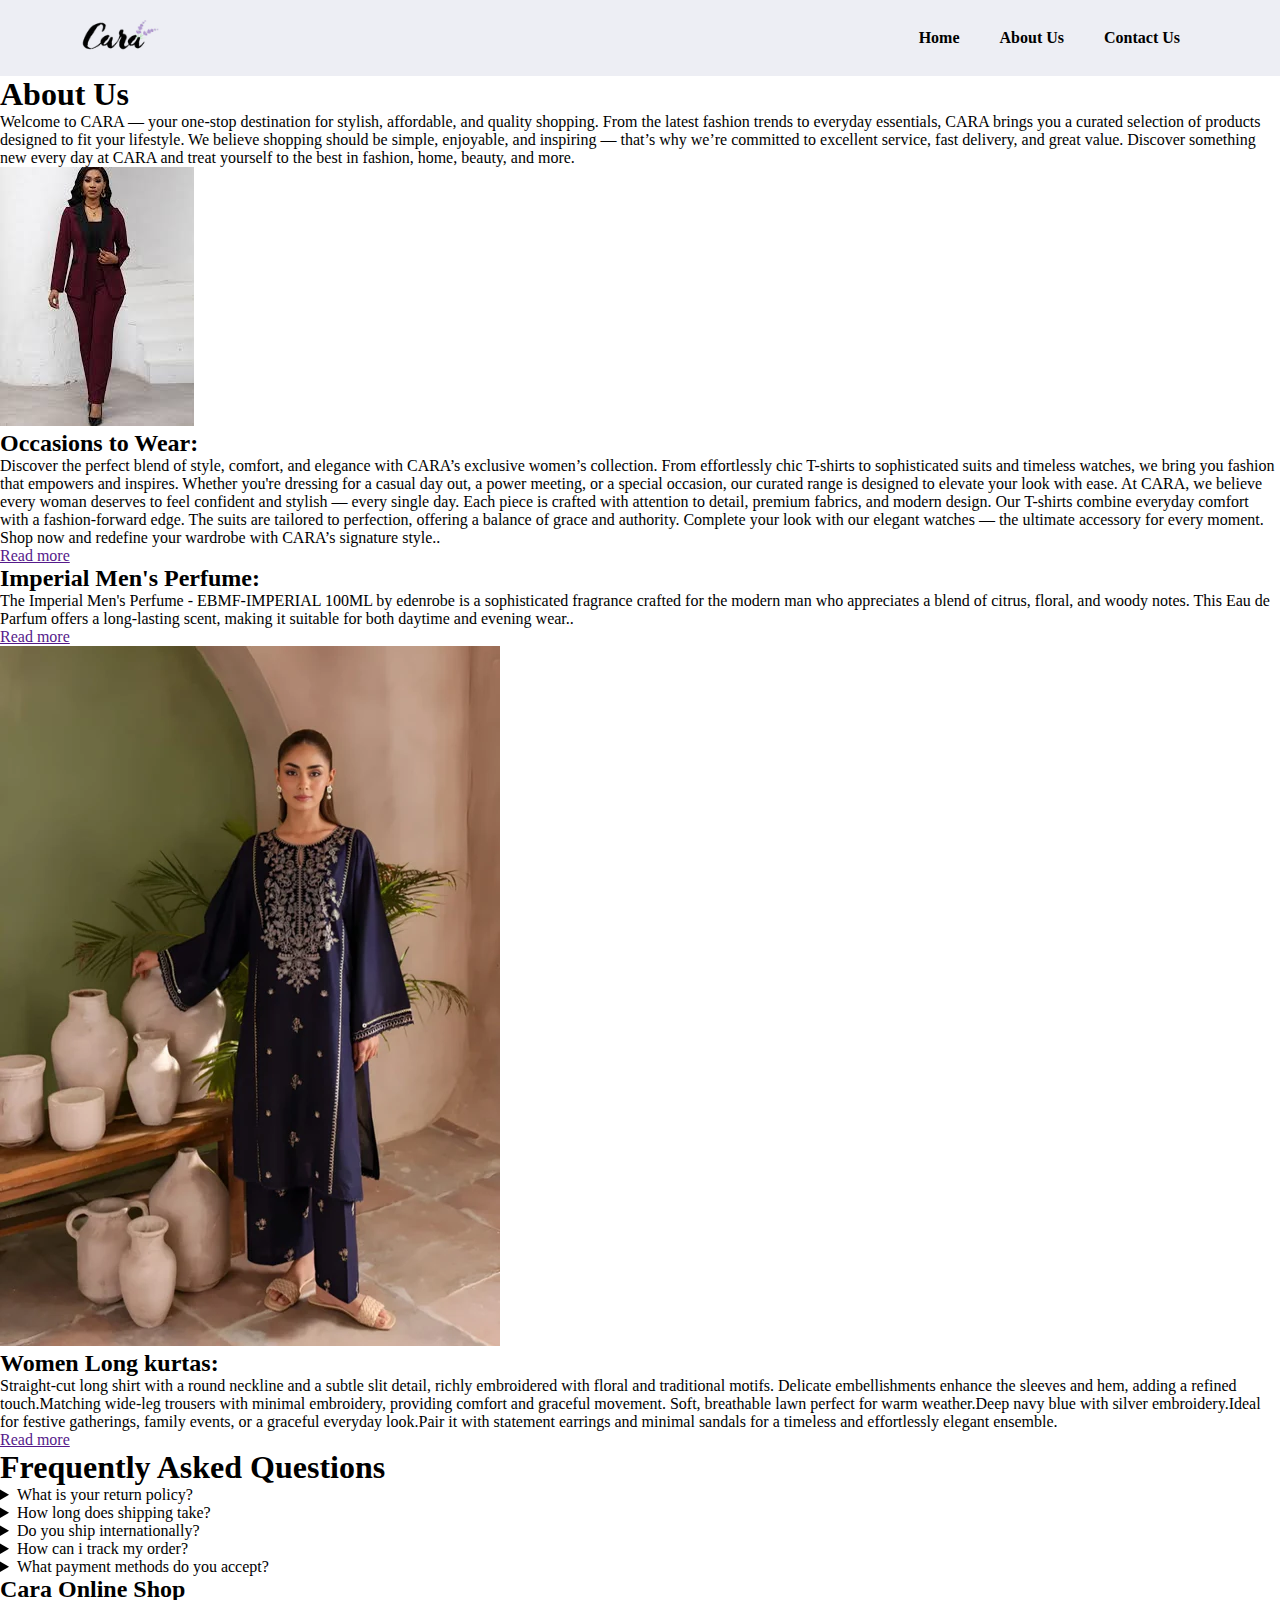
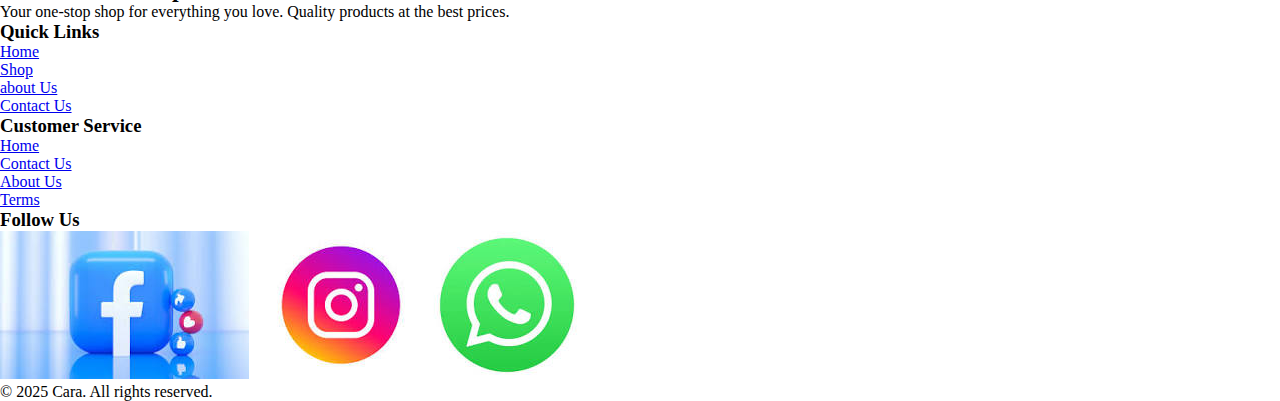
<file: aboutus.html>
<!DOCTYPE html>
<html lang="en">
<head>
    <meta charset="UTF-8">
    <meta name="viewport" content="width=device-width, initial-scale=1.0">
    <title>About us</title>
       <link rel="stylesheet" href="https://cdnjs.cloudflare.com/ajax/libs/font-awesome/6.4.2/css/all.min.css"
        integrity="sha512-z3gLpd7yknf1YoNbCzqRKc4qyor8gaKU1qmn+CShxbuBusANI9QpRohGBreCFkKxLhei6S9CQXFEbbKuqLg0DA=="
        crossorigin="anonymous" referrerpolicy="no-referrer" />
    <link rel="stylesheet" href="style.css">
</head>
<body>
      <header id="head" class="head">
       <a class="logo" href="#"><img src="Images/logo (1).png" alt="Logo"></a>
        <nav>
            <ul id="navbar" class="navbar">
                <li> <a class="active" href="index.html">Home</a></li>
                <li> <a href="aboutus.html" target="_blank">About Us</a></li>
                <li> <a href="contactus.html" target="_blank">Contact Us</a></li>
               
            </ul>
        </nav>
    </header>
    <div class="heading">
        <h1>About Us</h1>
        <p>Welcome to CARA — your one-stop destination for stylish, affordable, and quality shopping. From the latest fashion trends to everyday essentials, CARA brings you a curated selection of products designed to fit your lifestyle. We believe shopping should be simple, enjoyable, and inspiring — that’s why we’re committed to excellent service, fast delivery, and great value. Discover something new every day at CARA and treat yourself to the best in fashion, home, beauty, and more.</p>
    </div>
    <div class="container">
        <section class="about">
            <div class="about-image">
             <img src="Images/ABOUT1.jpeg" alt="NOT  FOUND">   
            </div>
            <div class="about-content">
             <h2>Occasions to Wear:</h2>
             <p>Discover the perfect blend of style, comfort, and elegance with CARA’s exclusive women’s collection. From effortlessly chic T-shirts to sophisticated suits and timeless watches, we bring you fashion that empowers and inspires. Whether you're dressing for a casual day out, a power meeting, or a special occasion, our curated range is designed to elevate your look with ease. At CARA, we believe every woman deserves to feel confident and stylish — every single day.

Each piece is crafted with attention to detail, premium fabrics, and modern design. Our T-shirts combine everyday comfort with a fashion-forward edge. The suits are tailored to perfection, offering a balance of grace and authority. Complete your look with our elegant watches — the ultimate accessory for every moment. Shop now and redefine your wardrobe with CARA’s signature style..</p> 
             <a href="" class="read-more">Read more</a> 
            </div>
        </section>
    </div>
    <div class="container">
        <section class="hero">
            <div class="hero-content">
             <h2>Imperial Men's Perfume:</h2>
             <p>The Imperial Men's Perfume - EBMF-IMPERIAL 100ML by edenrobe is a sophisticated fragrance crafted
                for the modern man who appreciates a blend of citrus, floral, and woody notes. This Eau de Parfum 
                offers a long-lasting scent, making it suitable for both daytime and evening wear..</p> 
             <a href="" class="read-more">Read more</a> 
            </div>
                <div class="hero-image">
                    <!-- <img src="picture/Imperial Perfume.jpg" alt="Perfume">    -->
                </div>
        </section>
    </div>
    <!-- <div class="heading">
        <p>Elevate your elegance with this Haya Lawn Embroidered 2-Piece Dress, designed to blend classic charm 
        with modern sophistication. Crafted from premium-quality lawn fabric, this set features a rich navy 
        blue base adorned with intricate silver embroidery that runs gracefully across the neckline and bodice.</p>
    </div> -->
    <div class="container">
        <section class="women-about">
            <div class="women-image">
             <img src="Images/Long Embroidered cotton Kurta.jpg" alt="Women Long kurtas">   
            </div>
            <div class="women-content">
             <h2>Women Long kurtas:</h2>
             <p>Straight-cut long shirt with a round neckline and a subtle slit detail, richly embroidered with 
             floral and traditional motifs. Delicate embellishments enhance the sleeves and hem, adding a refined 
             touch.Matching wide-leg trousers with minimal embroidery, providing comfort and graceful movement.
             Soft, breathable lawn perfect for warm weather.Deep navy blue with silver embroidery.Ideal for 
             festive gatherings, family events, or a graceful everyday look.Pair it with statement earrings and 
             minimal sandals for a timeless and effortlessly elegant ensemble.</p> 
             <a href="" class="read-more">Read more</a> 
            </div>
        </section>
    </div>

    <!-- faqs -->
      <section>
        <div class="box">
            <h1>Frequently Asked Questions</h1>
            <div class="FAQs">
                <details>
                    <summary>What is your return policy?</summary>
                    <p>We offer a 30-day return policy.You can return items in unused condition with the original 
                     packaging.
                    </p>
                </details>
                <details>
                    <summary>How long does shipping take?</summary>
                    <p>Shipping usually takes 5-7 business days depending on your location and the shipping method
                    chosen. 
                    </p>
                </details>
                <details>
                    <summary>Do you ship internationally?</summary>
                    <p>Yes, we ship worldwide. International shipping fees and delivery times vary by country. 
                    </p>
                </details>
                <details>
                    <summary>How can i track my order?</summary>
                    <p>After you order ships, you will receive a tracking number by email that you can use to follow
                    your shipment.
                    </p>
                </details>
                <details>
                    <summary>What payment methods do you accept?</summary>
                    <p>We accept major credit/debit cards, PayPal, and Apple Pay for your convenience.
                    </p>
                </details>
        </div>
     </section>


    <!-- footer -->
  <footer class="footer">
  <div class="footer-container">
    <div class="footer-section about">
      <h2>Cara Online Shop</h2>
      <p>Your one-stop shop for everything you love. Quality products at the best prices.</p>
    </div>

    <div class="footer-section links">
      <h3>Quick Links</h3>
      <ul>
        <li><a href="index.html">Home</a></li>
        <li><a href="shop.html">Shop</a></li>
        <li><a href="aboutus.html">about Us</a></li>
        <li><a href="contactUs.html">Contact Us</a></li>
      </ul>
    </div>

    <div class="footer-section support">
      <h3>Customer Service</h3>
      <ul>
        <li><a href="index.html" target="_blank">Home</a></li>
        <li><a href="contactus.html" target="_blank">Contact Us</a></li>
        <li><a href="aboutus.html">About Us</a></li>
        <li><a href="#">Terms</a></li>
      </ul>
    </div>

    <div class="footer-section social">
      <h3>Follow Us</h3>
      <div class="social-icons">
        <a href="#"><img src="Images/facebook.jpeg" alt="Facebook" /></a>
        <a href="#"><img src="Images/instagram.jpeg" alt="Instagram" /></a>
        <a href="#"><img src="Images/whatsapp.jpeg" alt="Twitter" /></a>
        <!-- <a href="#"><img src="picture/Youtube.jpg" alt="Youtube" /></a>
        <a href="#"><img src="picture/Pinterest.jpg" alt="Pinterest" /></a>
        <a href="#"><img src="picture/Linkedin.jpg" alt="Linkedin" /></a> -->
      </div>
    </div>
  </div>
  <div class="footer-bottom">
    <p>&copy; 2025 Cara. All rights reserved.</p>
  </div>
</footer>
</body>
</html>
</file>
<file: style.css>
* {
    margin: 0px;
    padding: 0px;
}
body {
    width: 100%;
}
/* header */
#head {
    display: flex;
    align-items: center;
    justify-content: space-between;
    padding: 20px 80px;
    background-color: #edeef4;
    position: sticky;
    top: 0;
    bottom: 0;
}
.maincontainer{
    width: 100%;
}
/* website logo  */
.logo {
  
    width: 10%;
    height: auto;
}

.logo img {
    width: 100%;
    height: 100%;
    object-fit: cover;
}
.navbar {
    display: flex;
    text-decoration: none;
    align-items: center;
    justify-content: space-evenly;


}

/*  nav items */
.navbar li {
    padding: 0 20px;
    list-style: none;
    text-decoration: none;
    position: relative;
}

/* nav a tag*/
.navbar li a {
    text-decoration: none;
    font-size: 16px;
    font-weight: 600;
    color: black;
    /* transition: 0.5s ease; */
}
</file>
